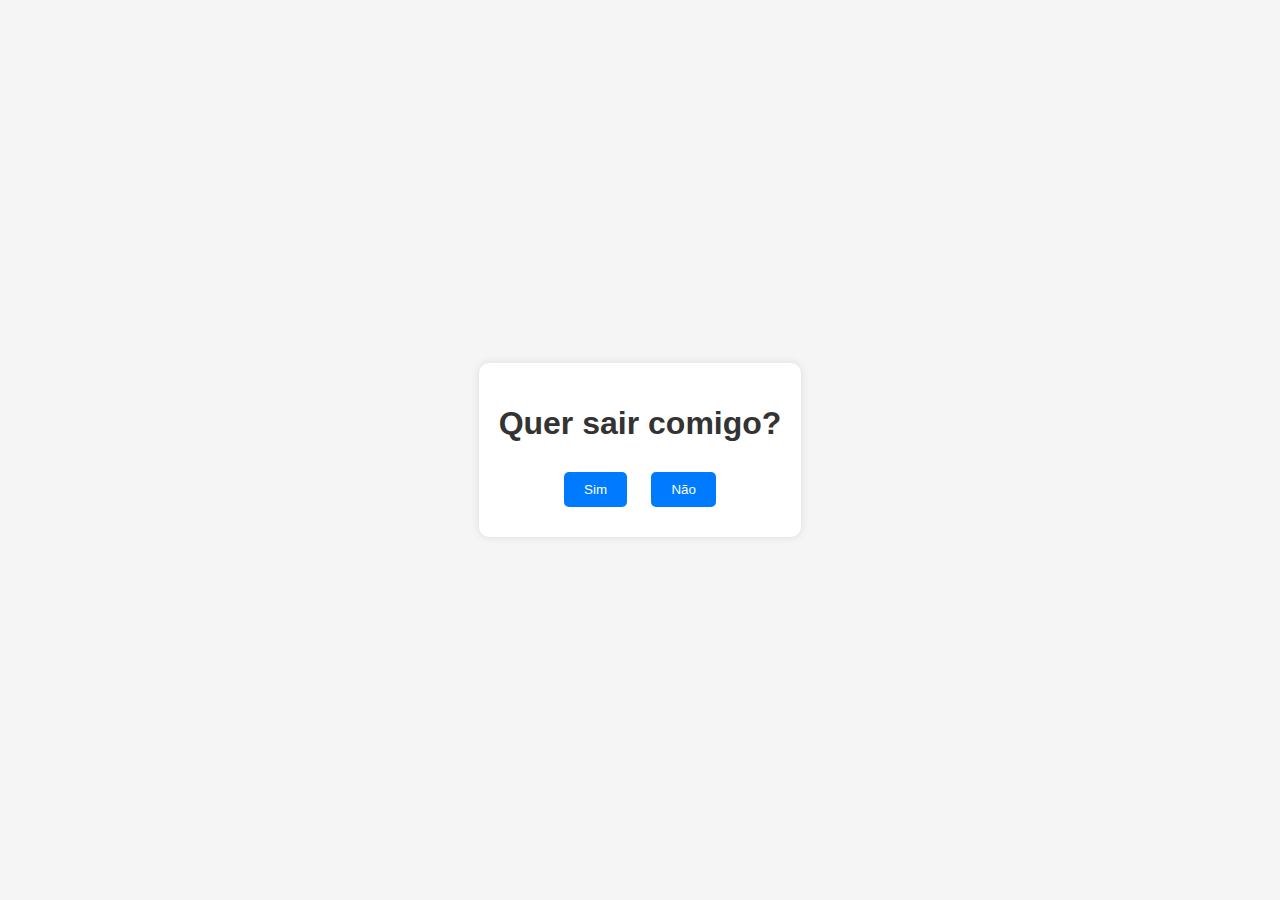
<file: index.html>
<!DOCTYPE html>
<html lang="en">
<head>
<meta charset="UTF-8">
<meta name="viewport" content="width=device-width, initial-scale=1.0">
<title>Convite</title>
<link rel="stylesheet" href="styles.css">
</head>
<body>
<div class="container">
    <h1>Quer sair comigo?</h1>
    <button id="yesButton" onclick="redirectToAnotherPage()">Sim</button>
    <button id="noButton" onclick="moveButton()">Não</button>
</div>

<script>
    function redirectToAnotherPage() {
        window.location.href = "marcar.html";
    }

    function moveButton() {
        var noButton = document.getElementById("noButton");
        noButton.style.position = "absolute";
        noButton.style.left = Math.floor(Math.random() * 80) + "%";
        noButton.style.top = Math.floor(Math.random() * 80) + "%";
    }
</script>
</body>
</html>
</file>
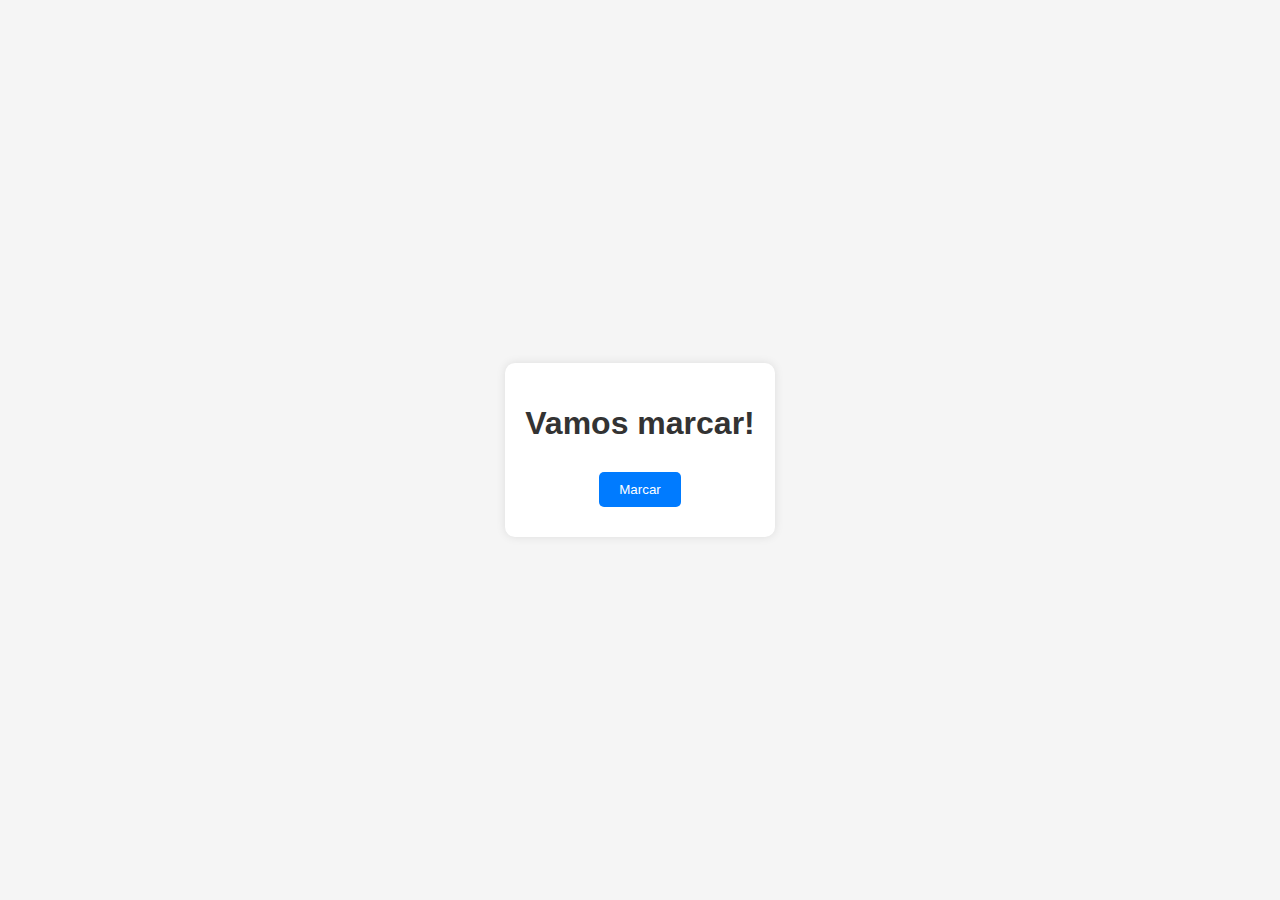
<file: marcar.html>
<!DOCTYPE html>
<html lang="en">
<head>
<meta charset="UTF-8">
<meta name="viewport" content="width=device-width, initial-scale=1.0">
<title>Vamos marcar!</title>
<link rel="stylesheet" href="styles.css">
</head>
<body>
<div class="container">
    <h1>Vamos marcar!</h1>
    <button onclick="redirectToWhatsApp()">Marcar</button>
</div>

<script>
    function redirectToWhatsApp() {
        window.location.href = "https://api.whatsapp.com/send/?phone=5514998395977&text&type=phone_number&app_absent=0";
    }
</script>
</body>
</html>
</file>
<file: styles.css>
body {
    font-family: Arial, sans-serif;
    background-color: #f5f5f5;
    margin: 0;
    padding: 0;
    display: flex;
    justify-content: center;
    align-items: center;
    height: 100vh;
    text-align: center;
}

.container {
    max-width: 400px;
    padding: 20px;
    background-color: #fff;
    border-radius: 10px;
    box-shadow: 0 0 10px rgba(0, 0, 0, 0.1);
}

h1 {
    margin-bottom: 20px;
    color: #333;
}

button {
    margin: 10px;
    padding: 10px 20px;
    background-color: #007bff;
    color: #fff;
    border: none;
    border-radius: 5px;
    cursor: pointer;
    transition: background-color 0.3s ease;
}

button:hover {
    background-color: #0056b3;
}
</file>
